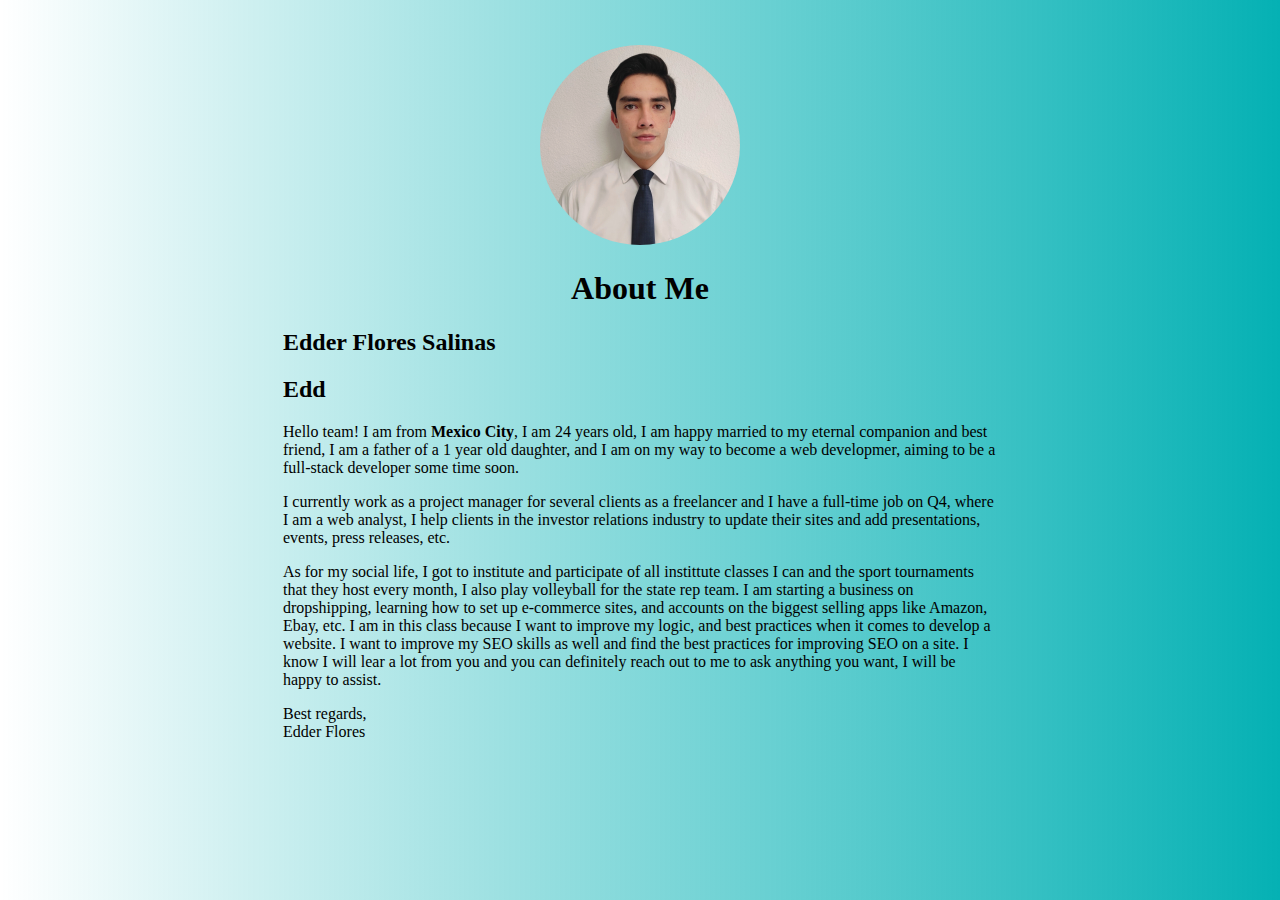
<file: aboutme/index.html>
<!DOCTYPE html>
<html lang="en">
<head>
    <meta charset="UTF-8">
    <meta name="viewport" content="width=device-width, initial-scale=1.0">
    <title>All About Me</title>
</head>
<body style="margin: 45px; background-image: linear-gradient(to right, rgba(255,0,0,0), rgb(5, 177, 180));">
    <div>
        <center>
        <img src="imgs/EdderFlores.jpg" alt="Edder Flores' Profile Pic" style="width: 200px; border-radius: 50%;">
        </center>
    </div>
    <div style="margin-left: 20%; margin-right: 20%;">
        <center><h1>About Me</h1></center>
        <h2>Edder Flores Salinas</h2>
        <h2>Edd</h2>
        <p>Hello team! I am from<strong> Mexico City</strong>, I am 24 years old, I am happy married to my eternal companion and best friend, I am a father of a 1 year old daughter, and I am on my way to become a web developmer, aiming to be a full-stack developer some time soon.</p>
        <p>I currently work as a project manager for several clients as a freelancer and I have a full-time job on Q4, where I am a web analyst, I help clients in the investor relations industry to update their sites and add presentations, events, press releases, etc.</p>
        <p>As for my social life, I got to institute and participate of all instittute classes I can and the sport tournaments that they host every month, I also play volleyball for the state rep team. I am starting a business on dropshipping, learning how to set up e-commerce sites, and accounts on the biggest selling apps like Amazon, Ebay, etc. I am in this class because I want to improve my logic, and best practices when it comes to develop a website. I want to improve my SEO skills as well and find the best practices for improving SEO on a site. I know I will lear a lot from you and you can definitely reach out to me to ask anything you want, I will be happy to assist.</p>
        <p>Best regards, <br>Edder Flores</p>
    </div>
</body>
</html>
</file>
